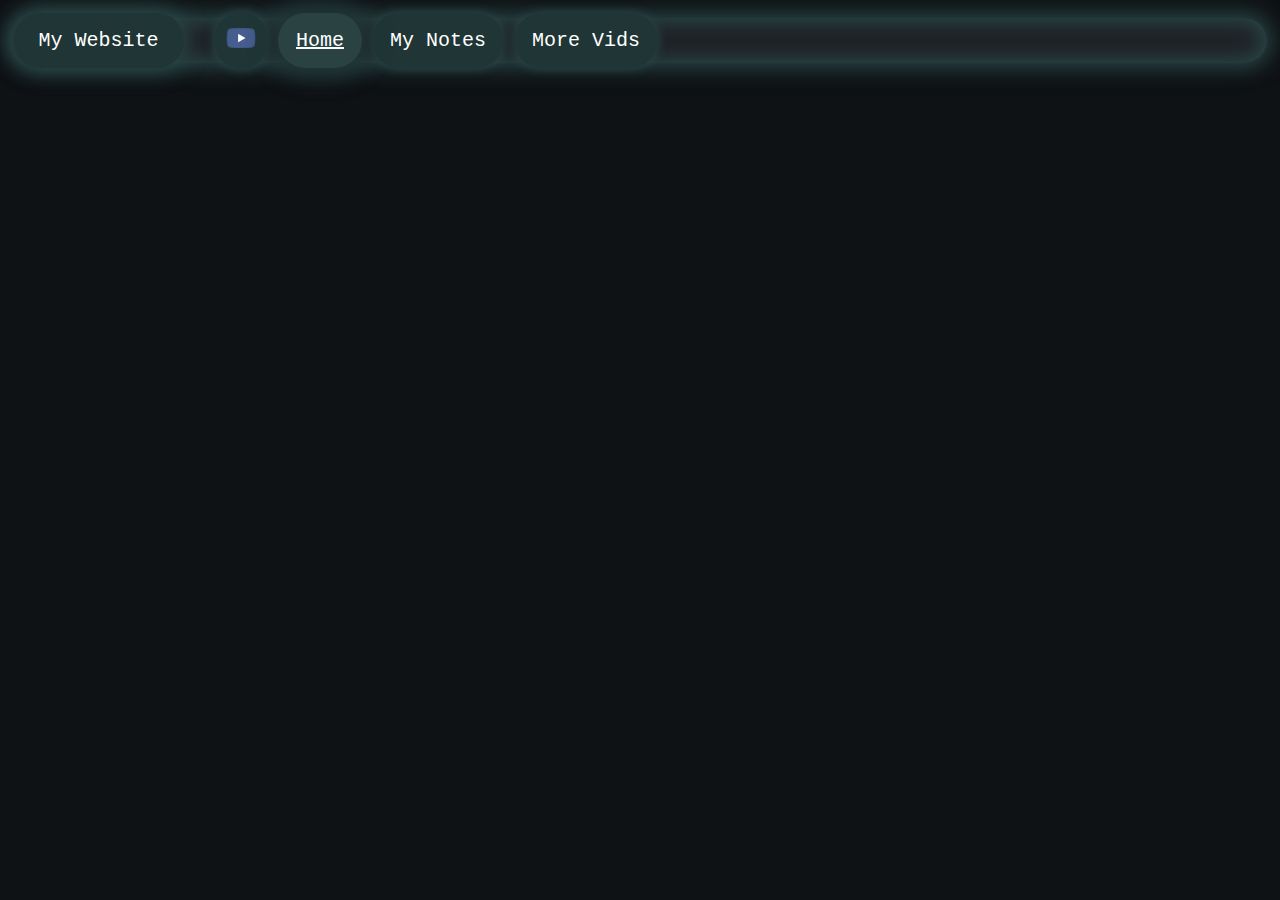
<file: index.html>
<!DOCTYPE html>
<html>
<head>
  <meta charset="utf-8">
  <meta name="viewport" content="width=device-width, initial-scale=1">
  <meta name="title" content="Smshi's Website">
  <meta name="description" content="Website for me!">
  <meta name="keywords" content="personal,website,infodump,css,html,showcase,youtube">
  <meta name="robots" content="index, follow">
  <meta http-equiv="Content-Type" content="text/html; charset=utf-8">
  <meta name="language" content="English">
  <meta name="author" content="Sora Cheadle">

  <link rel="stylesheet" type="text/css" href="styles/styles.css" />
  
</head>
<body>

  
  <div class="topnav">
  
    <a class="title" id="constant" href="index.html">My Website</a>
    
    <a class="inactive" href="video.html"><img class="image" src="resources/youtube.png"></a>  
  
    <a  class="active">Home</a> 
    
    <a class="inactive" href="notes.html">My Notes</a> 
  
    <a class="inactive" href="morevids.html">More Vids</a>
  </div>

<div class="right_box" style="margin-top: 20px;">
  <p style="font-size: 30px;">Socials:</p>

  <div class="social-grid">
    <a class="social-grid-item" href="https://discord.gg/9KqdJC4Kfv">
      <img style="height: 5vh;" src="resources/discord.png">
    </a>
    <a class="social-grid-item" href="https://twitter.com/pvpsmshi" >
      <img style="height: 5vh" href="https://www.youtube.com/channel/UCryEAcT8BT2ZXaLFCwc4nbQ" src="resources/youtube.png">
    </a>
    <a class="social-grid-item" >
      <img style="height: 5vh;" src="resources/twitter.png">
    </a>
    <a class="social-grid-item" href="https://github.com/slmshi">
      <img style="height: 5vh;" src="resources/github.png">
    </a>

    <a class="social-grid-item" href="https://www.patreon.com/suhirollofficial">
      <img style="height: 5vh;" src="resources/patreon.png">
    </a>
  </div>

  <a class="kofi" href="https://ko-fi.com/smshi"><img src="resources/kofi.webp"></a>

  <ul class="right_box_text">
    <li style="animation-delay: 1.1s; width: fit-content;">
      <a href="https://www.youtube.com/channel/UCryEAcT8BT2ZXaLFCwc4nbQ" style="color: rgb(55, 88, 88);">Main Channel</a>
    </li>
    <li style="animation-delay: 1.2s; width: fit-content;">
      <a href="https://www.youtube.com/channel/UCplBvF_8ecKtVQX_aK-VfMw" style="color: rgb(55, 88, 88);">Splatoon channel</a>
    </li>
    <li style="animation-delay: 1.3s; width: fit-content;">
      <a href="https://twitter.com/pvpsmshi" style="color: rgb(55, 88, 88);">Twitter</a>
    </li>
    <li style="animation-delay: 1.4s; width: fit-content;">
      <a href="https://github.com/slmshi/slmshi.github.io" style="color: rgb(55, 88, 88);">Github</a> 
    </li>
    <li style="animation-delay: 1.5s;">
      <a href="https://www.patreon.com/suhirollofficial" style="color: rgb(55, 88, 88);">Patreon</a>
    </li>
  </ul>
</div>

<div class="text" style="padding-left:16px;">
  <h2>This is my website!</h2>
  <section class="paragraph">
    <p style="animation-delay: 0.1s; width: fit-content">This is where I'll be able to say stuff!</p>
    <p style="animation-delay: 0.2s; width: fit-content">This is also a hobby project that I use</p>
    <p style="animation-delay: 0.3s; width: fit-content">to get better at web development.</p>
    <br>
  </section>

  <section class="paragraph">
    <p style="animation-delay: 0.4s; width: fit-content">I made this website in just under a week</p>
    <p style="animation-delay: 0.5s; width: fit-content">and will be updated pretty much everyday.</p>
  </section>

  <br>

  <section class="paragraph">
    <p style="animation-delay: 0.6s; width: fit-content">This website is hosted from github pages</p>
    <p style="animation-delay: 0.7s; width: fit-content">which is then hosted on a custom domain</p>
    <p style="animation-delay: 0.8s; width: fit-content" >that I bought for $1.41 off of porkbun</p>
  </section>
  
</div>



</body>
</html>
</file>
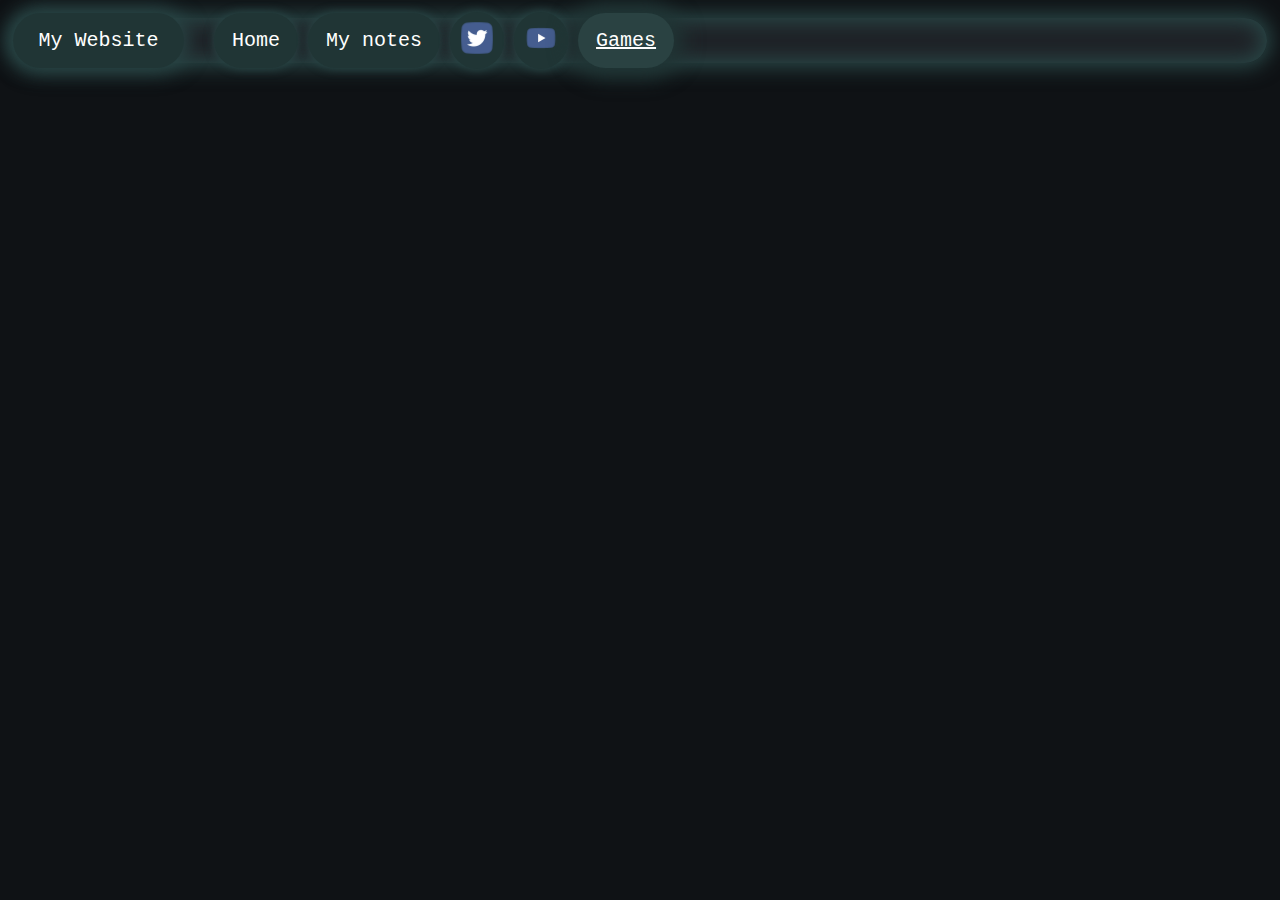
<file: menu.html>
<!DOCTYPE html>
<html lang="en" style="height: 100%;">
<head style="height: 100%;">
    <meta charset="UTF-8">
    <meta name="viewport" content="width=device-width, initial-scale=1.0">
    <script src="tabs.js"></script>
    <link href="styles.css" rel="stylesheet">
    <title>Document</title>
    <style>
        html, body {
            overflow-y: hidden;
        }
    </style>
</head>
<body style="height: 100%;">
    <div class="topnav">
  
        <a class="title" id="constant" href="index.html">My Website</a>
        
        <a class="inactive" href="index.html">Home</a> 
        
        <a class="inactive" href="notes.html">My notes</a> 
        
        <a class="inactive" href="twitter.html"><img class="image" src="resources/twitter.png"></a>
        
        <a class="inactive" href="video.html"><img class="image" src="resources/youtube.png"></a>  

        <a class="active" href="menu.html">Games</a>
    </div>

    <div class="grid-menu">
        <div class="tab-content" style="grid-column: 1; color:white;">
            <div id="splatoon" data-tab-content>
                <h1>Splatoon</h1>
                <p style="animation-delay: 0.1s;">Hours on the game: 80+ hours</p>
                <p style="animation-delay: 0.2s;">test</p>
            </div>
            <div id="minecraft" data-tab-content>
                <h1>second</h1>
                <p>This is a test</p>
            </div>
            <div id="brawlhalla" data-tab-content>
                <h1>third</h1>
                <p>This is a test</p>
            </div>
        </div>
        
        <div class="menu" style="grid-column: 2; height: 80vh;">
            <h1 style="vertical-align: middle;">Games that I play:</h1>
            
            <ul class="tabs" style="vertical-align: middle;">
                <p data-tab-target="#splatoon" class="tab">Splatoon</p>
                <p data-tab-target="#minecraft" style="animation-delay: 0.5s;" class="tab">Minecraft</p>
                <p data-tab-target="#brawlhalla" style="animation-delay: 1s;" class="tab">Brawlhalla</p>
            </ul>
        </div>
</body> 
</html>
</file>
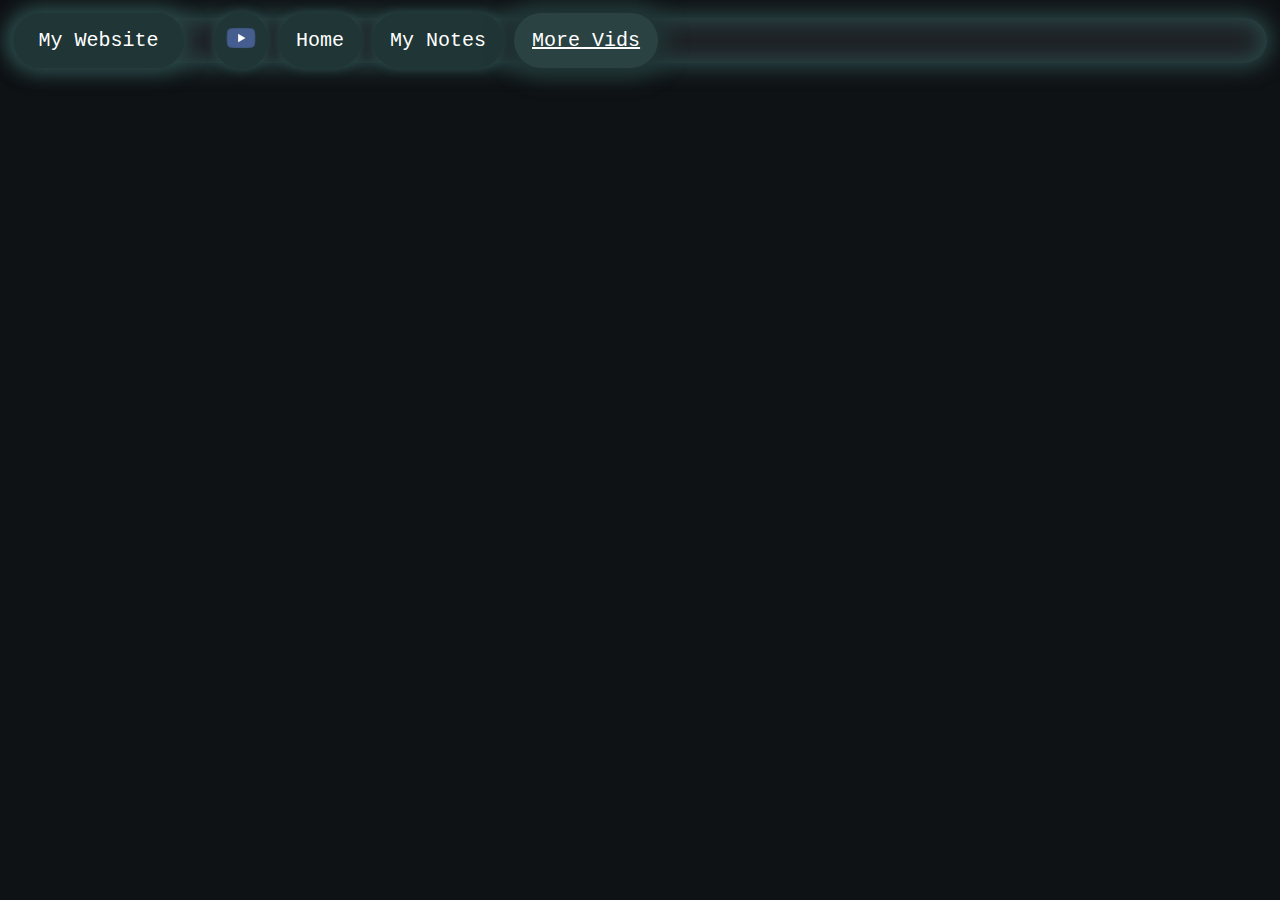
<file: morevids.html>
<!DOCTYPE html>
<html lang="en" style="height: 100%;">
<head style="height: 100%;">
    <meta charset="UTF-8">
    <meta name="viewport" content="width=device-width, initial-scale=1.0">
    <script src="tabs.js"></script>
    <link href="styles/styles.css" rel="stylesheet">
    <title>Document</title>
    <style>
        html, body {
            overflow-y: hidden;
        }
    </style>
</head>
<body style="height: 100%;">
  <div class="topnav">
  
    <a class="title" id="constant" href="index.html">My Website</a>
    
    <a class="inactive" href="video.html"><img class="image" src="resources/youtube.png"></a>  
  
    <a  class="inactive" href="index.html">Home</a> 
    
    <a class="inactive" href="notes.html">My Notes</a> 
  
    <a class="active">More Vids</a>
  </div>

  <div class="grid-menu">
      <div class="tab-content" style="grid-column: 1; color:white;">
        <div id="splatoon" data-tab-content>
          <h1 class="grid-text">Splatoon Videos</h1>
          <div class="vidmenu_container" style=" background-color: rgba(0, 0, 0, 0);">
        
            <a class="leftvid" style="animation-delay: 1.3s;" href="https://youtu.be/oojYWfduOLE">
              <img src="resources/thumbnails/splatoon/1.jpg" style="border-radius: 30px; width: 100%;">
            </a>  
        
            <a class="rightvid" style="animation-delay: 1.5s;" href="https://youtu.be/loacv9MPwwQ">
              <img src="resources/thumbnails/splatoon/2.jpg" style="border-radius: 30px; width: 100%;">
            </a>
        
            <a class="leftvid" style="animation-delay: 1.7s;" href="https://youtu.be/rFF3nxMzv3o">
              <img src="resources/thumbnails/splatoon/3.jpg" style="border-radius: 30px; width: 100%;">
            </a>
        
            <a class="rightvid" style="animation-delay: 1.9s;" href="https://youtu.be/33I1VLKKLu8">
              <img src="resources/thumbnails/splatoon/4.jpg" style="border-radius: 30px; width: 100%;">
            </a>
          </div>
        </div>

        <div id="minecraft" data-tab-content>
          <h1 class="grid-text">Minecraft Videos</h1>
          <div class="vidmenu_container" style=" background-color: rgba(0, 0, 0, 0);">
        
            <a class="leftvid" style="animation-delay: 1.3s;" href="https://youtu.be/Ixl_ZSvovx0">
              <img src="resources/thumbnails/minecraft/1.jpg" style="border-radius: 30px; width: 100%;">
            </a>  
        
            <a class="rightvid" style="animation-delay: 1.5s;" href="https://youtu.be/9BV_FEsyCwY">
              <img src="resources/thumbnails/minecraft/2.jpg" style="border-radius: 30px; width: 100%;">
            </a>
        
            <a class="leftvid" style="animation-delay: 1.7s;" href="https://youtu.be/cdJBP-YxSGI">
              <img src="resources/thumbnails/minecraft/3.jpg" style="border-radius: 30px; width: 100%;">
            </a>
        
            <a class="rightvid" style="animation-delay: 1.9s;" href="https://youtu.be/1__g6KtMBbM">
              <img src="resources/thumbnails/minecraft/4.jpg" style="border-radius: 30px; width: 100%;">
            </a>
          </div>
        </div>

        <div id="brawlhalla" data-tab-content>
          <h1 class="grid-text">Brawlhalla Videos</h1>
          <div class="vidmenu_container" style=" background-color: rgba(0, 0, 0, 0);">
        
            <a class="leftvid" style="animation-delay: 1.3s;" href="https://youtu.be/W7MMmtmMsrI">
              <img src="resources/thumbnails/brawlhalla/1.jpg" style="border-radius: 30px; width: 100%;">
            </a>  
        
            <a class="rightvid" style="animation-delay: 1.5s;" href="https://youtu.be/9d3CeEAXwKs">
              <img src="resources/thumbnails/brawlhalla/2.jpg" style="border-radius: 30px; width: 100%;">
            </a>
        
            <a class="leftvid" style="animation-delay: 1.7s;" href="https://youtu.be/KEzWcg-weBE">
              <img src="resources/thumbnails/brawlhalla/3.jpg" style="border-radius: 30px; width: 100%;">
            </a>
        
            <a class="rightvid" style="animation-delay: 1.9s;" href="https://youtu.be/rLACe0iN_54">
              <img src="resources/thumbnails/brawlhalla/4.jpg" style="border-radius: 30px; width: 100%;">
            </a>
          </div>
        </div>

        <div id="wotb" data-tab-content>
          <h1 class="grid-text">World of tanks videos</h1>
          <div class="vidmenu_container" style=" background-color: rgba(0, 0, 0, 0);">
        
            <a class="leftvid" style="animation-delay: 1.3s;" href="https://youtu.be/Ixl_ZSvovx0">
              <img src="resources/thumbnails/wotb/1.jpg" style="border-radius: 30px; width: 100%;">
            </a>  
        
            <a class="rightvid" style="animation-delay: 1.5s;" href="https://youtu.be/9BV_FEsyCwY">
              <img src="resources/thumbnails/wotb/2.jpg" style="border-radius: 30px; width: 100%;">
            </a>
        
            <a class="leftvid" style="animation-delay: 1.7s;" href="https://youtu.be/cdJBP-YxSGI">
              <img src="resources/thumbnails/wotb/3.jpg" style="border-radius: 30px; width: 100%;">
            </a>
        
            <a class="rightvid" style="animation-delay: 1.9s;" href="https://youtu.be/1__g6KtMBbM">
              <img src="resources/thumbnails/wotb/4.jpg" style="border-radius: 30px; width: 100%;">
            </a>
          </div>
        </div>
      </div>

        <div class="menu" style="grid-column: 2; height: 80vh;">
            <h1 style="vertical-align: middle;">Videos I have made:</h1>
            <ul class="tabs" style="vertical-align: middle;">
              <p data-tab-target="#splatoon" class="tab">Splatoon</p>
              <p data-tab-target="#minecraft" style="animation-delay: 0.2s;" class="tab">Minecraft</p>
              <p data-tab-target="#brawlhalla" style="animation-delay: 0.4s;" class="tab">Brawlhalla</p>
              <p data-tab-target="#wotb" style="animation-delay: 0.6s;" class="tab">World of tanks Blitz</p>
            </ul>
        </div>
      </div>
</body> 
</html>
</file>
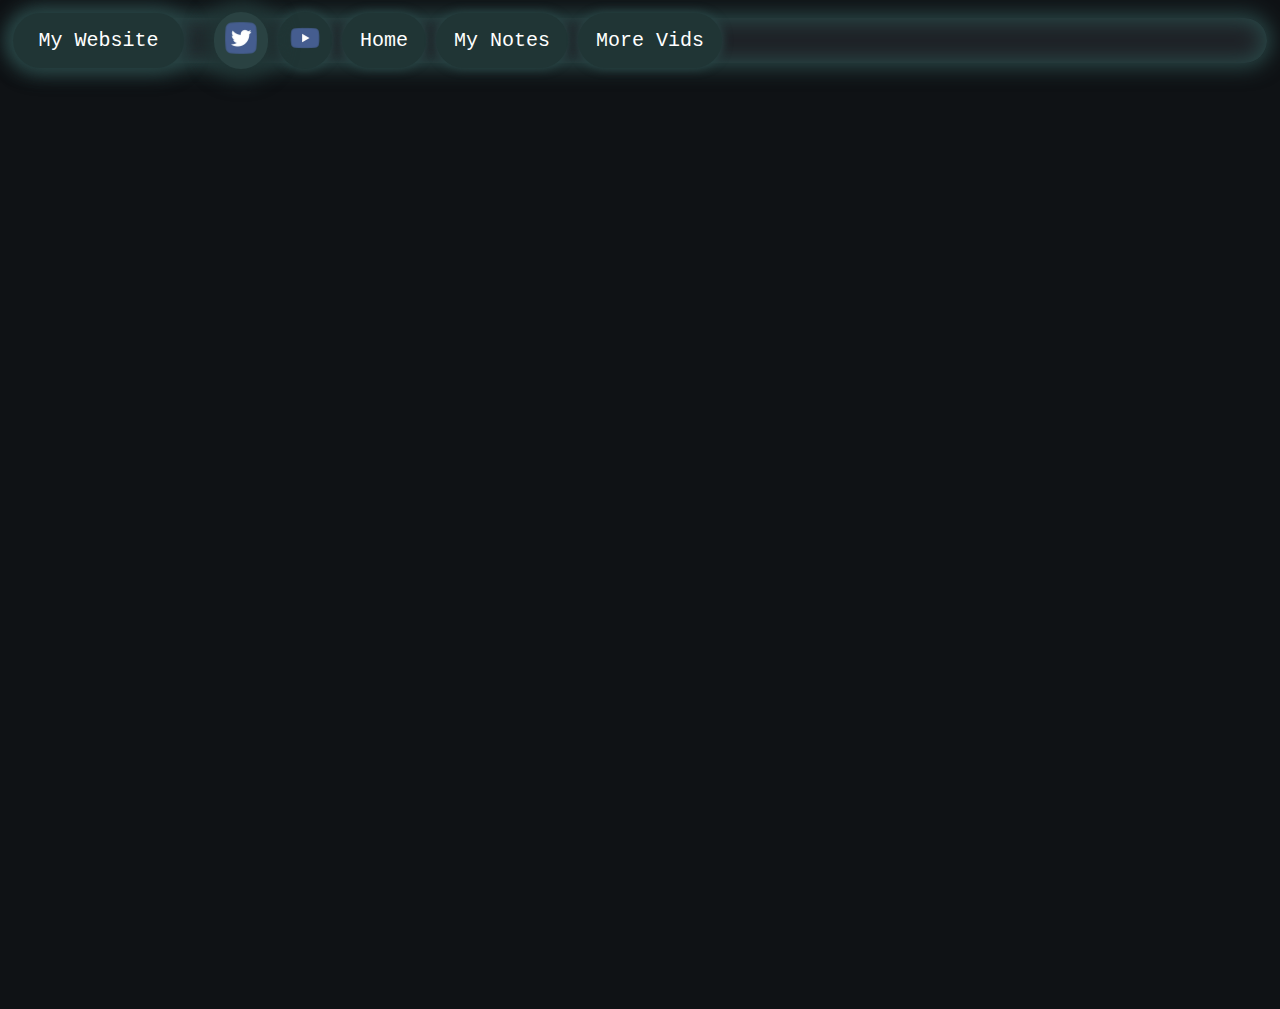
<file: twitter.html>
<!DOCTYPE html>
<html>
<head>
  <meta name="viewport" content="width=device-width, initial-scale=1">
  <link rel="stylesheet" type="text/css" href="styles/styles.css">
</head>
<body>

  <div class="topnav">
  
    <a class="title" id="constant" href="index.html">My Website</a>
    
    <a class="active" href="twitter.html"><img class="image" src="resources/twitter.png"></a>
    
    <a class="inactive" href="video.html"><img class="image" src="resources/youtube.png"></a>  
  
    <a  class="inactive" href="index.html">Home</a> 
    
    <a class="inactive" href="notes.html">My Notes</a> 
  
    <a class="inactive" href="morevids.html">More Vids</a>
  </div>

  <div class="right_widget" >
    <iframe id="twitter-widget-12" scrolling="no" frameborder="0" allowtransparency="true" allowfullscreen="true" class="" style="position: static; width: 25vw; height: 100vh; display: block; flex-grow: 1;" title="Twitter Timeline" src="https://syndication.twitter.com/srv/timeline-profile/screen-name/pvpsmshi?dnt=false&amp;embedId=twitter-widget-12&amp;features=[base64]%3D%3D&amp;frame=false&amp;hideBorder=false&amp;hideFooter=false&amp;hideHeader=false&amp;hideScrollBar=false&amp;lang=en&amp;maxHeight=960px&amp;origin=https%3A%2F%2Fpublish.twitter.com%2F%23&amp;sessionId=ed1c84a5e189c43738d60abe47cb1976a035ff4c&amp;showHeader=true&amp;showReplies=false&amp;theme=dark&amp;transparent=false&amp;widgetsVersion=aaf4084522e3a%3A1674595607486"></iframe>
  </div>

<h1 class="text" style="margin-top: 30px;">Friends!</h>

<ul class="text">
  <li style="animation-delay: 0.2s;">
    <a style="color: white" href="https://twitter.com/intent/user?screen_name=Oriinjj">@Oriinjj</a>
  </li>

  <li style="animation-delay: 0.3s;">
    <a style="color: white" href="https://twitter.com/intent/user?screen_name=Kaheszearl">@Kaheszearl</a>
  </li>

  <li style="animation-delay: 0.4s;">
    <a style="color: white" href="https://twitter.com/intent/user?screen_name=itsAuroraee">itsAuroraee</a>  
  </li>

  <li style="animation-delay: 0.5s;">
    <a style="color: white" href="https://twitter.com/intent/user?screen_name=auriomalley">@Auriboo</a>  
  </li>

  <li style="animation-delay: 0.6s;">
    <a style="color: white" href="https://twitter.com/intent/user?screen_name=auriomalley">@</a>  
  </li>

  <li style="animation-delay: 0.7s;">
    <a style="color: white" href="https://twitter.com/intent/user?screen_name=xihuanxihuan_">@Xihuan</a>  
  </li>

  <li style="animation-delay: 0.8s;">
    <a sty;e="color: white" href="https://twitter.com/intent/user?screen_name="></a>
  </li>
</ul>
</div>

</body>
</html>
</file>
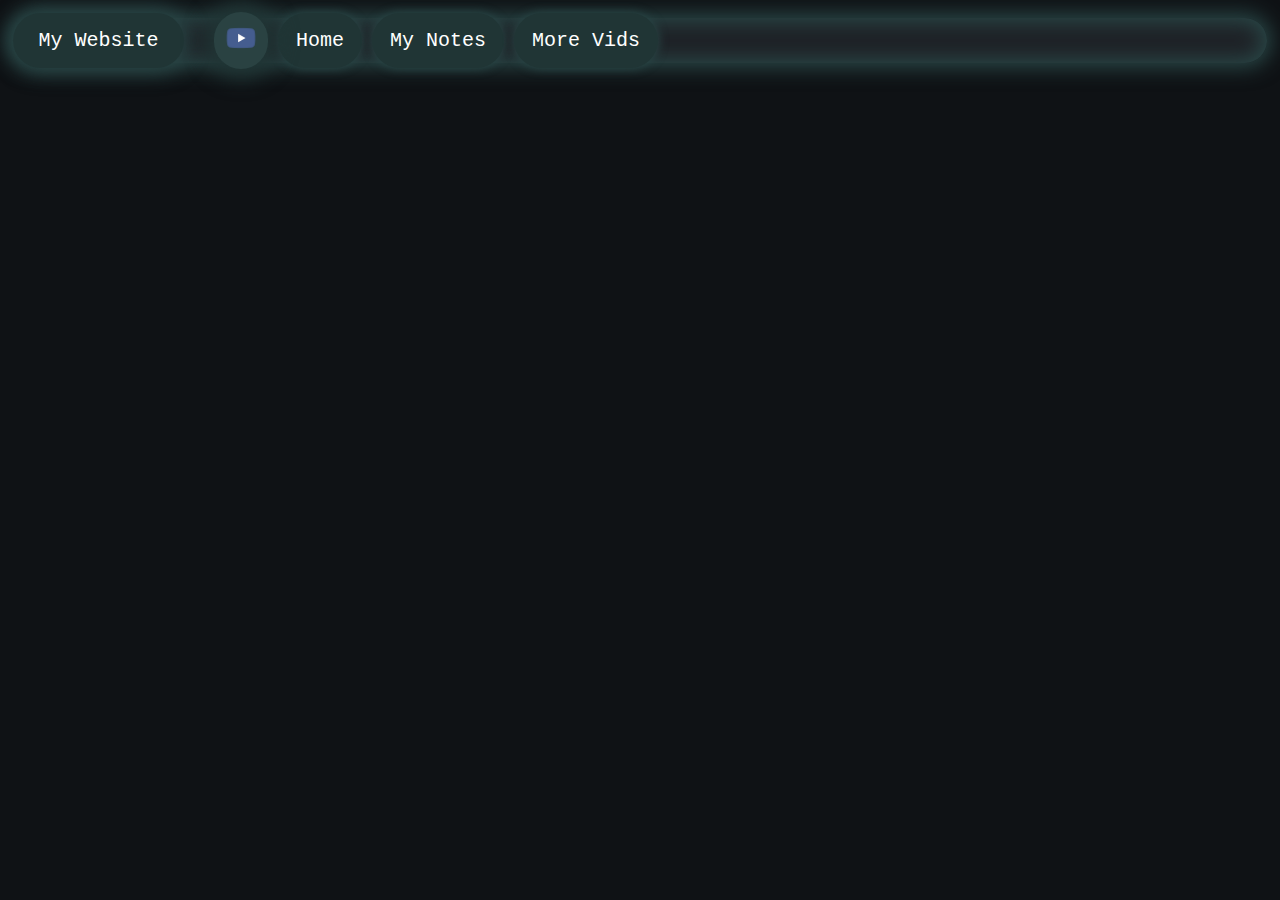
<file: video.html>
<!DOCTYPE html>
<html>
<head>
  <meta charset="utf-8">
  <meta name="viewport" content="width=device-width, initial-scale=1">
  <link rel="stylesheet" type="text/css" href="styles/styles.css" /> 
</head>
<body>
  
  <div class="topnav">
  
    <a class="title" id="constant" href="index.html">My Website</a>
    
    <a class="active" href="video.html"><img class="image" src="resources/youtube.png"></a>  
  
    <a  class="inactive" href="index.html">Home</a> 
    
    <a class="inactive" href="notes.html">My Notes</a> 
  
    <a class="inactive" href="morevids.html">More Vids</a>
  </div>

<div class="text">
  <h1 style="text-decoration: underline; margin-left: 16px;">My Youtube Videos</h1>
</div>

<div class="grid-container">
  <h1 class="grid-text" style="animation-delay: 0.2s;">Favourite Videos</h1>

  <a class="grid-item-left" style="animation-delay: 1.1s; grid-column: 1;" href="https://youtu.be/pvpNDNLD63c">
    <img src="resources/thumbnails/favourite/1.jpg" style="border-radius: 30px; height: inherit; width: inherit;" >
  </a>  

  <a class="grid-item-left" style="animation-delay: 1.1s; grid-column: 2;" href="https://youtu.be/aVN_w4Z5AKc">
    <img src="resources/thumbnails/favourite/2.jpg" style="border-radius: 30px; height: inherit; width: inherit;">
  </a>

  <a class="grid-item-right" style="animation-delay: 1.1s;  grid-column: 3;" href="https://youtu.be/7_UxCCrRPL4">
    <img src="resources/thumbnails/favourite/3.jpg" style="border-radius: 30px; height: inherit; width: inherit;">
  </a>

  <a class="grid-item-right" style="animation-delay: 1.1s; grid-column: 4;" href="https://youtu.be/KxnMe07ICKM">
    <img src="resources/thumbnails/favourite/4.jpg" style="border-radius: 30px; height: inherit; width: inherit;">
  </a>

  <a class="grid-item-left" style="animation-delay: 1.1s; grid-column: 1;" href="https://youtu.be/JTQUeIgox9g">
    <img src="resources/thumbnails/favourite/5.jpg" style="border-radius: 30px; height: inherit; width: inherit;">
  </a>

  <a class="grid-item-left" style="animation-delay: 1.1s; grid-column: 2;" href="https://youtu.be/7zJjFYzRFBY">
    <img src="resources/thumbnails/favourite/6.jpg" style="border-radius: 30px; height: inherit; width: inherit;">
  </a>

  <a class="grid-item-right" style="animation-delay: 1.1s;grid-column: 3;" href="https://youtu.be/5GUHguYIBpo">
    <img src="resources/thumbnails/favourite/7.jpg" style="border-radius: 30px; height: inherit; width: inherit;">
  </a>

  <a class="grid-item-right" style="animation-delay: 1.1s; grid-column: 4;" href="https://youtu.be/YyswQqslTNU">
    <img src="resources/thumbnails/favourite/8.jpg" style="border-radius: 30px; height: inherit; width: inherit;">
  </a>
</div>

<a style="margin: 16px;"></a>

</body>


</body>
</html>
</file>
<file: styles/styles.css>
body {
  margin: 0;
  background-color: rgb(15,18,21);
  font-family: 'Courier New', Courier, monospace;
  color: white;
}
html, body {
  width: 100%;
  height: 100%;
  overflow-x: hidden;
}

.topnav {
  display: flex;
  height: 5vh;
  flex: content;
  overflow: visible;
  text-align: center;
  align-items: center;
  background-color: rgb(30,33,38);
  margin-top: 2vh;
  margin-bottom: 30px;
  margin-left: 1vw;
  margin-right: 1vw;
  color: white;
  border-radius: 30px;
  box-shadow: 0px 0px 20px 5px rgb(41, 70, 70), inset 0px 0px 20px 5px rgb(41, 70, 70);
  position: relative;
  -moz-transition: 0.5s ease;
  transition: 0.5s ease;
  -moz-animation-name: topnavAnim;
  animation-name: topnavAnim;
  -moz-animation-duration: 2.7s;
  animation-duration: 2.7s; 
  vertical-align: middle;

  > #constant {
    background-color: rgb(32, 53, 53);
    box-shadow: 0px 0px 20px 5px rgb(41, 70, 70);
    margin-right: 25px;
    border-radius: 30px;
    position: relative;
    transition: 0.5s ease;
    animation-name: topnavAnim;
    animation-duration: 3s;
    color: white;
    float: left;
    padding: 1.8vh 2vw;
    text-decoration: wavy;
    font-size: 20px;
  }

  > #empty {
    padding: 5px;
  }

  > .active { 
    box-shadow: 0px 0px 20px 10px rgb(32, 53, 53); 
    padding: 1.8vh 2vh;
    margin-left: 5px;
    margin-right: 5px;
    position: relative; 
    transition: 0.5s ease;
    animation-name: topnavAnim; 
    text-decoration: underline;
    pointer-events: none;
    animation-duration: 2s; 
    background-color: rgb(42, 66, 66); 
    color: white;
    border-radius: 30px;
    font-size: 20px;
  }

  > .inactive {
    float: left;
    background-color: rgb(32, 53, 53);
    box-shadow: 0 0 10px 1px rgb(41, 70, 70);
    color: white;
    padding: 1.8vh 2vh;
    margin-left: 5px;
    margin-right: 5px;
    border-radius:30px;
    transition: transform 0.5s, box-shadow 0.5s;
    text-align: center;
    text-decoration: wavy;
    font-size: 20px;
  }
  > :hover {
    transform: scale(1.2);
    box-shadow: 0px 0px 20px 10px rgb(41, 70, 70);
    border-radius: 30px;
    z-index: 101;
  }
}


.image {scale: 1.75; width: 2vh; height: auto; background-size: contain; justify-content: center}


.text {
  width: fit-content;
  margin-top: 16px;
  margin-left: 16px;
  font-size: 25px;
  opacity: 0;
  position: relative;
  transition: transform 0.5s ease;
  animation-duration: 1.5s;
  animation-name: fade-in;
  animation-fill-mode: forwards;
  width: fit-content;
}

.text p{
  visibility: hidden;
  position: relative;
  animation-duration: 1.5s;
  animation-name: nice_slide_left;
  animation-fill-mode: forwards;
  transition: all 0.5s ease;
}

.text li{
  visibility: hidden;
  position: relative;
  animation-duration: 1.5s;
  animation-name: nice_slide_left;
  animation-fill-mode: forwards;
  transition: all 0.5s ease;

}

.text li:hover {
  transform: scale(1.2);
  translate: 15%;
  text-shadow: 0px 0px 10px rgb(41, 70, 70);
}

.right_box {
  float: right;
  position: relative;
  padding: 10px 10px;
  height: 85vh;
  width: 25vw;
  margin-right: 2vw;
  word-wrap: normal;
  background: rgb(22, 46, 46);
  color: darkslategray;
  border-radius: 30px;
  visibility: hidden;
  animation-name: nice_slide_right;
  animation-duration: 1.5s;
  animation-fill-mode: forwards;

  > .right_box_text {
    margin-left: 5px;
    font-size: 25px;
    float: left;
    position: relative;
    transition: transform 0.5s ease;
    animation-duration: 1.5s;
    animation-name: nice_slide_right;
    animation-fill-mode: forwards;
  } 
  > .kofi {
    display: flex;
    opacity: 0;
    margin-top: 16px;
    position: relative;
    animation-fill-mode: forwards;
    animation-name: slide_from_right_grid;
    animation-duration: 0.75s;
    animation-delay: 2.1s;
    height: 10%;
    width: fit-content;
    border-radius: 10px;
    transition: all ease 0.35s;
  }
}

.right_box .kofi:hover {
  scale: 1.2;
  translate: 10%;
  box-shadow: 0 0 16px #455d8f;
}

.right_box .right_box_text li{
  visibility: hidden;
  position: relative;
  animation-duration: 1.5s;
  animation-delay: 1s;
  animation-name: nice_slide_right;
  animation-fill-mode: forwards;
  transition: all 0.5s ease;
}

.right_box .right_box_text li:hover {
  transform: scale(1.2);
  translate: 15%;
  text-shadow: 0px 0px 10px rgb(61, 95, 95);
}

.notes_grid_container {
  opacity: 1;
  display: grid;
  position: relative;
  margin-left: 10px;
  margin-right: 10px;
  grid-template-columns: auto auto auto;
  grid-template-rows: auto;
  column-gap: 2vw;
  height: 85vh;
  border-radius: 30px;
  align-items: center;
  padding: 10px;

  > .left_notes {
    display: flex;
    height: inherit;
    opacity: 0;
    width: 30vw;
    border-radius: inherit;
    position: relative;
    background-color: rgb(22, 46, 46);
    animation-name: slide_left_notes;
    animation-fill-mode: forwards;
    animation-delay: 0.5s;
    animation-duration: 2s;
    transition: transform 0.5s ease;
  }
  > .center_notes {
    display: flex;
    position: relative;
    height: inherit;
    opacity: 0;
    width: 30vw;
    border-radius: inherit;
    background-color: rgb(22, 46, 46);
    animation-name: slide_up_notes;
    animation-fill-mode: forwards;
    animation-delay: 0.5s;
    animation-duration: 2s;
    transition: transform 0.5s ease;
  }
  > .right_notes {
    display: flex;
    position: inherit;
    height: inherit;
    opacity: 0;
    width: 30vw;
    border-radius: inherit;
    background-color: rgb(22, 46, 46);
    animation-name: slide_right_notes;
    animation-fill-mode: forwards;
    animation-delay: 0.5s;
    animation-duration: 2s;
    transition: transform 0.5s ease;

  }
}

.notes_grid_container .center_notes:hover {
  transform: scale(1.05);
}

.notes_grid_container .left_notes:hover {
  transform: scale(1.05);
}

.notes_grid_container .right_notes:hover {
  transform: scale(1.05);
}


.grid-container {
  opacity: 0;
  display: grid;
  position: relative;
  grid-template-columns: auto auto auto auto;
  margin-left: 10px;
  margin-right: 10px;
  row-gap: 2vh;
  justify-content: center;
  column-gap: 0.05vw;
  background-color: rgb(30, 51, 51);
  animation-name: fade-in;
  animation-duration: 1s;
  animation-fill-mode: forwards;
  transition: 1.5s ease;
  padding: 10px;
  border-radius: 30px;
  
  > .grid-item-left {
    opacity: 0;
    margin: 10px;
    border-radius: 30px;
    width: 23.3vw;
    display: flex;
    position: relative;
    justify-content: center;
    transition: ease transform 0.5s, box-shadow 0.5s;
    animation-fill-mode: forwards;
    animation-name: slide_from_left_grid;
    animation-duration: 0.75s;
    background-color: #455d8f
  }

  > .grid-item-right {
    opacity: 0;
    margin: 10px;
    border-radius: 30px;
    width: 23.3vw;
    display: flex;
    position: relative;
    justify-content: center;
    transition: ease transform 0.5s, box-shadow 0.5s;
    animation-fill-mode: forwards;
    animation-name: slide_from_right_grid;
    animation-duration: 0.75s;
    background-color: #455d8f
  }

  > .grid-item-left_2 {
    margin-left: 10px;
    margin-right: 10px;
    opacity: 0;
    border-radius: 30px;
    height: 25vh;
    width: auto;
    display: flex;
    position: relative;
    justify-content: center;
    transition: ease transform 0.5s, box-shadow 0.5s;
    animation-fill-mode: forwards;
    animation-name: slide_from_left_grid_2;
    animation-duration: 0.75s;
    background-color: #455d8f
  }

  > .grid-item-right_2 {
    margin-left: 10px;
    margin-right: 10px;
    opacity: 0;
    border-radius: 30px;
    height: 25vh;
    width: auto;
    display: flex;
    position: relative;
    justify-content: center;
    transition: ease transform 0.5s, box-shadow 0.5s;
    animation-fill-mode: forwards;
    animation-name: slide_from_right_grid_2;
    animation-duration: 0.75s;
    background-color: #455d8f
  }
  > .grid-text {
    opacity: 0;
    display: block;
    margin-left: 16px;
    text-decoration: underline;
    position: relative;
    animation-name: slide_from_left;
    animation-duration: 1.3s;
    animation-fill-mode: forwards;
    color: white;
    text-shadow: 0px 0px 10px white;
  }
}

.social-grid {
  visibility: hidden;
  display: grid;
  position: relative;
  grid-template-columns: auto auto auto auto auto;
  height: 5vh;
  align-items: center;
  background-color: rgb(30, 51, 51);
  box-shadow: 0px 0px 10px 2px #455d8f;
  -moz-animation-name: nice_slide_right;
  animation-name: nice_slide_right;
  -moz-animation-duration: 1s;
  animation-duration: 1s;
  -moz-animation-delay: 1s;
  animation-delay: 1s;
  animation-fill-mode: forwards;
  -moz-transition: 1.5s ease;
  transition: 1.5s ease;

  padding: 10px;
  border-radius: 30px;
  
  > .social-grid-item {
    opacity: 0;
    border-radius: 30px;
    height: 5vh;
    display: flex;
    position: relative;
    justify-content: center;
    -moz-transition: ease scale 0.5s, box-shadow 0.5s;
    transition: ease scale 0.5s, box-shadow 0.5s;
    -moz-animation-name: slide_from_right_grid;
    -moz-animation-duration: 0.75s;
    -moz-animation-delay: 5s;
    animation-delay: 2s;
    animation-fill-mode: forwards;
    animation-name: slide_from_right_grid;
    animation-duration: 0.75s;
    background-color: #ffffff00
  }
}

.social-grid .social-grid-item:hover {
  scale: 1.2;
  box-shadow: 0px 0px 10px 5px #455d8f;
}


/* Twitter widget*/
.right_widget {
  padding-top: 16px;
  display: flex;
  position: relative;
  float: right;
  word-wrap: normal;
  visibility: hidden;
  animation: nice_slide_right;
  border-radius: 12px;
  animation-duration: 2s; 
  animation-fill-mode: forwards;
  animation-delay: 1s;
}

.grid-container a:hover{transform: scale(1.05); box-shadow: 0px 0px 10px 5px rgb(0, 0, 0);}

.social-grid {
  display: grid;
  grid-template-columns: auto auto auto auto auto;
  border-radius: 30px;
  
}

.audiodiv {padding-left: 16px; padding-top: 10px; position: relative; animation-name: nice_slide_left; animation-duration: 2s} 


.grid-menu {
  opacity: 1;
  display: grid;
  position: relative;
  grid-template-columns: 70vw auto;
  margin-left: 10px;
  margin-right: 10px;
  row-gap: 2vh;
  column-gap: 0.05vw;
  align-items: center;
  transition: 1.5s ease;
  padding: 10px;
  border-radius: 30px;
  > .menu {
    display: block;
    visibility: hidden;
    height: 80vh;
    position: relative;
    animation-name: nice_slide_right;
    animation-fill-mode: forwards;
    animation-duration: 2s;
    transition: 0.5s ease;
  }
}

.grid-menu .menu p {
  display: block;
  visibility: hidden;
  border-radius: 30px 0px 0px 30px;
  height: 50px;
  width: 70vh;
  padding-left: 20px;
  font-size: 30px;
  position: relative;
  background-color: rgb(30, 51, 51);
  animation-name: nice_slide_right;
  animation-fill-mode: forwards;
  animation-duration: 2s;
  text-align: left;
  transition: 0.5s ease;
}

.grid-menu .menu p:hover {
  scale: 1.2;
  text-shadow: 0px 0px 5px white;
  box-shadow: 0px 0px 10px 5px rgb(30, 51, 51);
}

[data-tab-content] {
  display:none;
}

.active[data-tab-content] {
  display: block;
  opacity: 0;
  position: relative;
  border-radius: 30px;
  height: 80vh;
  width: 60vw;
  background-color: rgb(30, 51, 51);
  animation-name: slide_left_notes;
  animation-duration: 1.5s;
  animation-fill-mode: forwards;
  padding-top: 10px;
  padding-left: 50px;
} 

.active[data-tab-content] p {
  visibility: hidden;
  position: relative;
  animation-name: nice_slide_left;
  animation-duration: 1.5s;
  animation-fill-mode: forwards;
}

.vidmenu_container {
  display: grid;
  opacity: 0;
  position: relative;
  border-radius: 30px;
  justify-content: center;
  width: fit-content;
  column-gap: 5%;
  grid-template-columns: 50% 50%;
  row-gap: 2vh;
  animation-name: slide_from_left;
  animation-duration: 1.5s;
  animation-fill-mode: forwards;
  margin-right: 0%;
  > .leftvid {
    grid-column: 1;
    display: flex;
    opacity: 0;
    position: relative;
    justify-content: center;
    width: 90%;
    height:100%;
    border-radius: 30px;
    animation: slide_from_left_grid;
    transition: all 0.5s ease;
    animation-duration: 1s;
    animation-fill-mode: forwards;
  }
  > .rightvid {
    grid-column: 2;
    display: flex;
    position: relative;
    opacity: 0;
    width: 90%;
    height:auto;
    border-radius: 30px;
    animation: slide_from_right_grid;
    animation-duration: 1s;
    animation-fill-mode: forwards;
    transition: all 0.5s ease;
  }
}

.vidmenu_container .leftvid:hover {
  scale: 1.2;
  z-index: 101;
}

.vidmenu_container .rightvid:hover {
  scale: 1.2;
  z-index: 101;
}

.notes_text_left{
  display: block;
  visibility: hidden;
  position: relative;
  animation-name: nice_slide_left;
  animation-duration: 1.5s;
  animation-delay: 1.5s;
  animation-fill-mode: forwards;
}

.notes_text_left li{
  visibility: hidden;
  position: relative;
  font-size: 19px;
  animation-name: nice_slide_left;
  animation-duration: 1.5s;
  animation-fill-mode: forwards;
}

.notes_text_right{
  display: block;
  visibility: hidden;
  position: relative;
  animation-name: nice_slide_left;
  animation-duration: 1.5s;
  animation-fill-mode: forwards;
}


/* Keyframes go below here*/

@keyframes fade-in {
  from {opacity: 0;}
  to {opacity: 1;}  
}

@keyframes slide_up_notes {
  0% {opacity: 0; filter: blur(10px); top: 20vw;}
  60% {box-shadow: 0px 0px 0px 0px rgb(22, 46, 46);}
  100% {opacity: 1; filter: blur(0px); top: 0vw; box-shadow: 0px 0px 30px 5px rgb(22, 46, 46);}
}

@keyframes slide_left_notes {
  from {filter: blur(10px); right:20vw}
  60% {box-shadow: 0px 0px 0px 0px rgb(22, 46, 46);}
  to {filter: blur(0px); opacity: 1; right: 0vh;  box-shadow: 0px 0px 30px 5px rgb(22, 46, 46);}
}

@keyframes slide_right_notes {
  from {filter: blur(10px); left: 20vw;}
  60% {box-shadow: 0px 0px 0px 0px rgb(22, 46, 46);}
  to {filter: blur(0px); opacity: 1; left: 0vw; box-shadow: 0px 0px 30px 5px rgb(22, 46, 46);}  
}

@keyframes nice_slide_left {
  0% {visibility: visible; filter: blur(10px); right:50vw}
  75% {right: -2vw; filter: blur(3px)}
  100% {visibility: visible; filter: blur(0px); right: 0vw}
}

@keyframes nice_slide_right {
  0% {visibility: visible; filter: blur(10px); left:40vw}
  75% {left: -2vw; filter: blur(3px);}
  100% {visibility: visible; filter: blur(0px); left: 0vw}
}

@keyframes topnavAnim {
  0% {filter: blur(10px) ; bottom: 20vh;}
  75% {opacity: 1; bottom: -1vh;}
  100% {filter: blur(0px); opacity: 1; bottom: 0vh;}
}

@keyframes slide_from_left {
  0% {opacity: 0; right:20vh}
  75% {opacity: 0.7; right: -5vh;}
  100% {opacity: 1; right: 0vh}
}

@keyframes slide_from_right {
  0% {left:20vh}
  75% {opacity: 0.7; left: -5vh;}
  100% {opacity: 1; left: 0vh}
}

@keyframes slide_from_left_grid {
  from {filter: blur(10px); right:10vw}
  to {filter: blur(0px); opacity: 1; right: 0px}
}

@keyframes slide_from_right_grid {
  from {filter: blur(10px); left:10vw}
  to {filter: blur(0px); opacity: 1; left: 0px}
}

@keyframes slide_from_left_grid_2 {
  from {right:10vh; filter: blur(10px)}
  to {opacity: 1; right: 0vh; filter: blur(0px);}
}

@keyframes slide_from_right_grid_2 {
  from {left:10vh; filter: blur(10px)}
  to {opacity: 1; left: 0vh; filter: blur(0px)}
}


@-moz-keyframes fade-in {
  from {opacity: 0;}
  to {opacity: 1;}  
}

@-moz-keyframes nice_slide_left {
  0% {visibility: visible; filter: blur(10px); right:50vw}
  75% {right: -2vw; filter: blur(3px)}
  100% {visibility: visible; filter: blur(0px); right: 0vw}
}

@-moz-keyframes nice_slide_right {
  0% {visibility: visible; filter: blur(10px); left:40vw}
  75% {left: -2vw; filter: blur(3px);}
  100% {visibility: visible; filter: blur(0px); left: 0vw}
}

@-moz-keyframes topnavAnim {
  0% {filter: blur(10px) ; bottom: 20vh;}
  75% {opacity: 1; bottom: -1vh;}
  100% {filter: blur(0px); opacity: 1; bottom: 0vh;}
}

@-moz-keyframes slide_from_left {
  0% {opacity: 0; right:20vh}
  75% {opacity: 0.7; right: -5vh;}
  100% {opacity: 1; right: 0vh}
}

@-moz-keyframes slide_from_right {
  0% {left:20vh}
  75% {opacity: 0.7; left: -5vh;}
  100% {opacity: 1; left: 0vh}
}

@-moz-keyframes slide_from_left_grid {
  from {filter: blur(10px); right:10vh}
  to {filter: blur(0px); opacity: 1; right: 0vh}
}

@-moz-keyframes slide_from_right_grid {
  from {filter: blur(10px); left:10vh}
  to {filter: blur(0px); opacity: 1; left: 0vh}
}

@-moz-keyframes slide_from_left_grid_2 {
  from {right:10vh; filter: blur(10px)}
  to {opacity: 1; right: 0vh; filter: blur(0px);}
}

@-moz-keyframes slide_from_right_grid_2 {
  from {left:10vh; filter: blur(10px)}
  to {opacity: 1; left: 0vh; filter: blur(0px)}
}
</file>
<file: styles.css>
body {
  margin: 0;
  background-color: rgb(15,18,21);
  font-family: 'Courier New', Courier, monospace;
  color: white;
}
html, body {
  max-width: 100%;
  overflow-x: hidden;
}

.topnav {
  display: flex;
  height: 5vh;
  flex: content;
  overflow: visible;
  text-align: center;
  align-items: center;
  background-color: rgb(30,33,38);
  margin-top: 2vh;
  margin-bottom: 30px;
  margin-left: 1vw;
  margin-right: 1vw;
  color: white;
  border-radius: 30px;
  box-shadow: 0px 0px 20px 5px rgb(41, 70, 70), inset 0px 0px 20px 5px rgb(41, 70, 70);
  position: relative;
  -moz-transition: 0.5s ease;
  transition: 0.5s ease;
  -moz-animation-name: topnavAnim;
  animation-name: topnavAnim;
  -moz-animation-duration: 2.7s;
  animation-duration: 2.7s; 
  vertical-align: middle;

  > #constant {
    background-color: rgb(32, 53, 53);
    box-shadow: 0px 0px 20px 5px rgb(41, 70, 70);
    margin-right: 25px;
    border-radius: 30px;
    position: relative;
    transition: 0.5s ease;
    animation-name: topnavAnim;
    animation-duration: 3s;
    color: white;
    float: left;
    padding: 1.8vh 2vw;
    text-decoration: wavy;
    font-size: 20px;
  }

  > #empty {
    padding: 5px;
  }

  > .active { 
    box-shadow: 0px 0px 20px 10px rgb(32, 53, 53); 
    padding: 1.8vh 2vh;
    margin-left: 5px;
    margin-right: 5px;
    position: relative; 
    transition: 0.5s ease;
    animation-name: topnavAnim; 
    text-decoration: underline;
    pointer-events: none;
    animation-duration: 2s; 
    background-color: rgb(42, 66, 66); 
    color: white;
    border-radius: 30px;
    font-size: 20px;
  }

  > .inactive {
    float: left;
    background-color: rgb(32, 53, 53);
    box-shadow: 0 0 10px 1px rgb(41, 70, 70);
    color: white;
    padding: 1.8vh 2vh;
    margin-left: 5px;
    margin-right: 5px;
    border-radius:30px;
    transition: transform 0.5s, box-shadow 0.5s;
    text-align: center;
    text-decoration: wavy;
    font-size: 20px;
  }
  > :hover {
    transform: scale(1.2);
    box-shadow: 0px 0px 20px 10px rgb(41, 70, 70);
    border-radius: 30px;
    z-index: 101;
  }
}


.image {scale: 1.75; width: 2vh; height: auto; background-size: contain; justify-content: center}


.text {
  width: fit-content;
  margin-top: 16px;
  margin-left: 16px;
  font-size: 25px;
  opacity: 0;
  position: relative;
  transition: transform 0.5s ease;
  animation-duration: 1.5s;
  animation-name: fade-in;
  animation-fill-mode: forwards;
  width: fit-content;
}

.text p{
  visibility: hidden;
  position: relative;
  animation-duration: 1.5s;
  animation-name: nice_slide_left;
  animation-fill-mode: forwards;
  transition: all 0.5s ease;
}

.text li{
  visibility: hidden;
  position: relative;
  animation-duration: 1.5s;
  animation-name: nice_slide_left;
  animation-fill-mode: forwards;
  transition: all 0.5s ease;

}

.text li:hover {
  transform: scale(1.2);
  translate: 15%;
  text-shadow: 0px 0px 10px rgb(41, 70, 70);
}

.right_box {
  float: right;
  position: relative;
  padding: 10px 10px;
  height: 85vh;
  width: 25vw;
  margin-right: 2vw;
  word-wrap: normal;
  background: rgb(22, 46, 46);
  color: darkslategray;
  border-radius: 30px;
  visibility: hidden;
  animation-name: nice_slide_right;
  animation-duration: 1.5s;
  animation-fill-mode: forwards;

  > .right_box_text {
    margin-left: 5px;
    font-size: 25px;
    float: left;
    position: relative;
    transition: transform 0.5s ease;
    animation-duration: 1.5s;
    animation-name: nice_slide_right;
    animation-fill-mode: forwards;
  } 
}

.right_box .right_box_text li{
  visibility: hidden;
  position: relative;
  animation-duration: 1.5s;
  animation-delay: 1s;
  animation-name: nice_slide_right;
  animation-fill-mode: forwards;
  transition: all 0.5s ease;
}

.right_box .right_box_text li:hover {
  transform: scale(1.2);
  translate: 15%;
  text-shadow: 0px 0px 10px rgb(61, 95, 95);
}

.notes_grid_container {
  opacity: 1;
  display: grid;
  position: relative;
  margin-left: 10px;
  margin-right: 10px;
  grid-template-columns: auto auto auto;
  grid-template-rows: auto;
  column-gap: 2vw;
  height: 85vh;
  border-radius: 30px;
  align-items: center;
  padding: 10px;
  > .left_notes {
    display: flex;
    height: inherit;
    opacity: 0;
    width: 30vw;
    border-radius: inherit;
    position: relative;
    background-color: rgb(22, 46, 46);
    animation-name: slide_left_notes;
    animation-fill-mode: forwards;
    animation-delay: 0.5s;
    animation-duration: 2s;
    transition: transform 0.5s ease;

  }
  > .center_notes {
    display: flex;
    position: relative;
    height: inherit;
    opacity: 0;
    width: 30vw;
    border-radius: inherit;
    background-color: rgb(22, 46, 46);
    animation-name: slide_up_notes;
    animation-fill-mode: forwards;
    animation-delay: 0.5s;
    animation-duration: 2s;
    transition: transform 0.5s ease;
  }
  > .right_notes {
    display: flex;
    position: inherit;
    height: inherit;
    opacity: 0;
    width: 30vw;
    border-radius: inherit;
    background-color: rgb(22, 46, 46);
    animation-name: slide_right_notes;
    animation-fill-mode: forwards;
    animation-delay: 0.5s;
    animation-duration: 2s;
    transition: transform 0.5s ease;

  }
}

.notes_grid_container .center_notes:hover {
  transform: scale(1.05);
}

.notes_grid_container .left_notes:hover {
  transform: scale(1.05);
}

.notes_grid_container .right_notes:hover {
  transform: scale(1.05);
}

.grid-container {
  opacity: 0;
  display: grid;
  position: relative;
  grid-template-columns: auto auto auto auto;
  margin-left: 10px;
  margin-right: 10px;
  row-gap: 2vh;
  column-gap: 0.05vw;
  align-items: center;
  background-color: rgb(30, 51, 51);
  animation-name: fade-in;
  animation-duration: 1s;
  animation-fill-mode: forwards;
  transition: 1.5s ease;
  padding: 10px;
  border-radius: 30px;
  
  > .grid-item-left {
    opacity: 0;
    border-radius: 30px;
    height: 25vh;
    width: 23.3vw;
    display: flex;
    position: relative;
    justify-content: center;
    transition: ease transform 0.5s, box-shadow 0.5s;
    animation-fill-mode: forwards;
    animation-name: slide_from_left_grid;
    animation-duration: 0.75s;
    background-color: #455d8f
  }

  > .grid-item-right {
    opacity: 0;
    border-radius: 30px;
    height: 25vh;
    width: 23.3vw;
    display: flex;
    position: relative;
    justify-content: center;
    transition: ease transform 0.5s, box-shadow 0.5s;
    animation-fill-mode: forwards;
    animation-name: slide_from_right_grid;
    animation-duration: 0.75s;
    background-color: #455d8f
  }

  > .grid-item-left_2 {
    margin-left: 10px;
    margin-right: 10px;
    opacity: 0;
    border-radius: 30px;
    height: 25vh;
    width: 23.3vw;
    display: flex;
    position: relative;
    justify-content: center;
    transition: ease transform 0.5s, box-shadow 0.5s;
    animation-fill-mode: forwards;
    animation-name: slide_from_left_grid_2;
    animation-duration: 0.75s;
    background-color: #455d8f
  }

  > .grid-item-right_2 {
    margin-left: 10px;
    margin-right: 10px;
    opacity: 0;
    border-radius: 30px;
    height: 25vh;
    width: 23.3vw;
    display: flex;
    position: relative;
    justify-content: center;
    transition: ease transform 0.5s, box-shadow 0.5s;
    animation-fill-mode: forwards;
    animation-name: slide_from_right_grid_2;
    animation-duration: 0.75s;
    background-color: #455d8f
  }
  > .grid-text {
    opacity: 0;
    display: block;
    margin-left: 16px;
    text-decoration: underline;
    position: relative;
    animation-name: slide_from_left;
    animation-duration: 1.3s;
    animation-fill-mode: forwards;
    color: white;
    text-shadow: 0px 0px 10px white;
  }
}

.social-grid {
  visibility: hidden;
  display: grid;
  position: relative;
  grid-template-columns: auto auto auto auto auto;
  height: 5vh;
  align-items: center;
  background-color: rgb(30, 51, 51);
  box-shadow: 0px 0px 10px 2px #455d8f;
  -moz-animation-name: nice_slide_right;
  animation-name: nice_slide_right;
  -moz-animation-duration: 1s;
  animation-duration: 1s;
  -moz-animation-delay: 1s;
  animation-delay: 1s;
  animation-fill-mode: forwards;
  -moz-transition: 1.5s ease;
  transition: 1.5s ease;

  padding: 10px;
  border-radius: 30px;
  
  > .social-grid-item {
    opacity: 0;
    border-radius: 30px;
    height: 5vh;
    display: flex;
    position: relative;
    justify-content: center;
    -moz-transition: ease scale 0.5s, box-shadow 0.5s;
    transition: ease scale 0.5s, box-shadow 0.5s;
    -moz-animation-name: slide_from_right_grid;
    -moz-animation-duration: 0.75s;
    -moz-animation-delay: 5s;
    animation-delay: 2s;
    animation-fill-mode: forwards;
    animation-name: slide_from_right_grid;
    animation-duration: 0.75s;
    background-color: #ffffff00
  }
}

.social-grid .social-grid-item:hover {
  scale: 1.2;
  box-shadow: 0px 0px 10px 5px #455d8f;
}


/* Twitter widget*/
.right_widget {
  padding-top: 16px;
  display: flex;
  position: relative;
  float: right;
  word-wrap: normal;
  visibility: hidden;
  animation: nice_slide_right;
  border-radius: 12px;
  animation-duration: 2s; 
  animation-fill-mode: forwards;
  animation-delay: 1s;
}

.grid-container a:hover{transform: scale(1.05); box-shadow: 0px 0px 10px 5px rgb(0, 0, 0);}

.social-grid {
  display: grid;
  grid-template-columns: auto auto auto auto auto;
  border-radius: 30px;
  
}

.audiodiv {padding-left: 16px; padding-top: 10px; position: relative; animation-name: nice_slide_left; animation-duration: 2s} 


.grid-menu {
  opacity: 1;
  display: grid;
  position: relative;
  grid-template-columns: 70vw auto;
  margin-left: 10px;
  margin-right: 10px;
  row-gap: 2vh;
  column-gap: 0.05vw;
  align-items: center;
  transition: 1.5s ease;
  padding: 10px;
  border-radius: 30px;
  > .menu {
    display: block;
    visibility: hidden;
    height: 80vh;
    position: relative;
    animation-name: nice_slide_right;
    animation-fill-mode: forwards;
    animation-duration: 2s;
    transition: 0.5s ease;
  }
}

.grid-menu .menu p {
  display: block;
  visibility: hidden;
  border-radius: 30px 0px 0px 30px;
  height: 50px;
  width: 70vh;
  padding-left: 20px;
  font-size: 30px;
  position: relative;
  background-color: rgb(30, 51, 51);
  animation-name: nice_slide_right;
  animation-fill-mode: forwards;
  animation-duration: 2s;
  text-align: left;
  transition: 0.5s ease;
}

.grid-menu .menu p:hover {
  scale: 1.2;
  text-shadow: 0px 0px 5px white;
  box-shadow: 0px 0px 10px 5px rgb(30, 51, 51);
}

[data-tab-content] {
  display:none;
}

.active[data-tab-content] {
  display: block;
  opacity: 0;
  position: relative;
  border-radius: 30px;
  height: 80vh;
  width: 60vw;
  background-color: rgb(30, 51, 51);
  animation-name: slide_left_notes;
  animation-duration: 1.5s;
  animation-fill-mode: forwards;
  padding-top: 10px;
  padding-left: 50px;
} 

.active[data-tab-content] p {
  visibility: hidden;
  position: relative;
  animation-name: nice_slide_left;
  animation-duration: 1.5s;
  animation-fill-mode: forwards;
}

.vidmenu_container {
  display: grid;
  opacity: 0;
  position: relative;
  border-radius: 30px;
  grid-template-columns: auto auto;
  column-gap: 5vw;
  row-gap: 5vh;
  animation-name: slide_from_left;
  animation-duration: 1.5s;
  animation-fill-mode: forwards;
  > .leftvid {
    grid-column: 1;
    display: block;
    opacity: 0;
    position: relative;
    border-radius: 30px;
    animation: slide_from_left_grid;
    animation-duration: 1.5s;
    animation-fill-mode: forwards;
    
  }
  > .rightvid {

  }
}

/* Keyframes go below here*/

@keyframes fade-in {
  from {opacity: 0;}
  to {opacity: 1;}  
}

@keyframes slide_up_notes {
  0% {opacity: 0; filter: blur(10px); top: 20vw;}
  60% {box-shadow: 0px 0px 0px 0px rgb(22, 46, 46);}
  100% {opacity: 1; filter: blur(0px); top: 0vw; box-shadow: 0px 0px 30px 5px rgb(22, 46, 46);}
}

@keyframes slide_left_notes {
  from {filter: blur(10px); right:20vw}
  60% {box-shadow: 0px 0px 0px 0px rgb(22, 46, 46);}
  to {filter: blur(0px); opacity: 1; right: 0vh;  box-shadow: 0px 0px 30px 5px rgb(22, 46, 46);}
}

@keyframes slide_right_notes {
  from {filter: blur(10px); left: 20vw;}
  60% {box-shadow: 0px 0px 0px 0px rgb(22, 46, 46);}
  to {filter: blur(0px); opacity: 1; left: 0vw; box-shadow: 0px 0px 30px 5px rgb(22, 46, 46);}  
}

@keyframes nice_slide_left {
  0% {visibility: visible; filter: blur(10px); right:50vw}
  75% {right: -2vw; filter: blur(3px)}
  100% {visibility: visible; filter: blur(0px); right: 0vw}
}

@keyframes nice_slide_right {
  0% {visibility: visible; filter: blur(10px); left:40vw}
  75% {left: -2vw; filter: blur(3px);}
  100% {visibility: visible; filter: blur(0px); left: 0vw}
}

@keyframes topnavAnim {
  0% {filter: blur(10px) ; bottom: 20vh;}
  75% {opacity: 1; bottom: -1vh;}
  100% {filter: blur(0px); opacity: 1; bottom: 0vh;}
}

@keyframes slide_from_left {
  0% {opacity: 0; right:20vh}
  75% {opacity: 0.7; right: -5vh;}
  100% {opacity: 1; right: 0vh}
}

@keyframes slide_from_right {
  0% {left:20vh}
  75% {opacity: 0.7; left: -5vh;}
  100% {opacity: 1; left: 0vh}
}

@keyframes slide_from_left_grid {
  from {filter: blur(10px); right:10vh}
  to {filter: blur(0px); opacity: 1; right: 0vh}
}

@keyframes slide_from_right_grid {
  from {filter: blur(10px); left:10vh}
  to {filter: blur(0px); opacity: 1; left: 0vh}
}

@keyframes slide_from_left_grid_2 {
  from {right:10vh; filter: blur(10px)}
  to {opacity: 1; right: 0vh; filter: blur(0px);}
}

@keyframes slide_from_right_grid_2 {
  from {left:10vh; filter: blur(10px)}
  to {opacity: 1; left: 0vh; filter: blur(0px)}
}


@-moz-keyframes fade-in {
  from {opacity: 0;}
  to {opacity: 1;}  
}

@-moz-keyframes nice_slide_left {
  0% {visibility: visible; filter: blur(10px); right:50vw}
  75% {right: -2vw; filter: blur(3px)}
  100% {visibility: visible; filter: blur(0px); right: 0vw}
}

@-moz-keyframes nice_slide_right {
  0% {visibility: visible; filter: blur(10px); left:40vw}
  75% {left: -2vw; filter: blur(3px);}
  100% {visibility: visible; filter: blur(0px); left: 0vw}
}

@-moz-keyframes topnavAnim {
  0% {filter: blur(10px) ; bottom: 20vh;}
  75% {opacity: 1; bottom: -1vh;}
  100% {filter: blur(0px); opacity: 1; bottom: 0vh;}
}

@-moz-keyframes slide_from_left {
  0% {opacity: 0; right:20vh}
  75% {opacity: 0.7; right: -5vh;}
  100% {opacity: 1; right: 0vh}
}

@-moz-keyframes slide_from_right {
  0% {left:20vh}
  75% {opacity: 0.7; left: -5vh;}
  100% {opacity: 1; left: 0vh}
}

@-moz-keyframes slide_from_left_grid {
  from {filter: blur(10px); right:10vh}
  to {filter: blur(0px); opacity: 1; right: 0vh}
}

@-moz-keyframes slide_from_right_grid {
  from {filter: blur(10px); left:10vh}
  to {filter: blur(0px); opacity: 1; left: 0vh}
}

@-moz-keyframes slide_from_left_grid_2 {
  from {right:10vh; filter: blur(10px)}
  to {opacity: 1; right: 0vh; filter: blur(0px);}
}

@-moz-keyframes slide_from_right_grid_2 {
  from {left:10vh; filter: blur(10px)}
  to {opacity: 1; left: 0vh; filter: blur(0px)}
}
</file>
